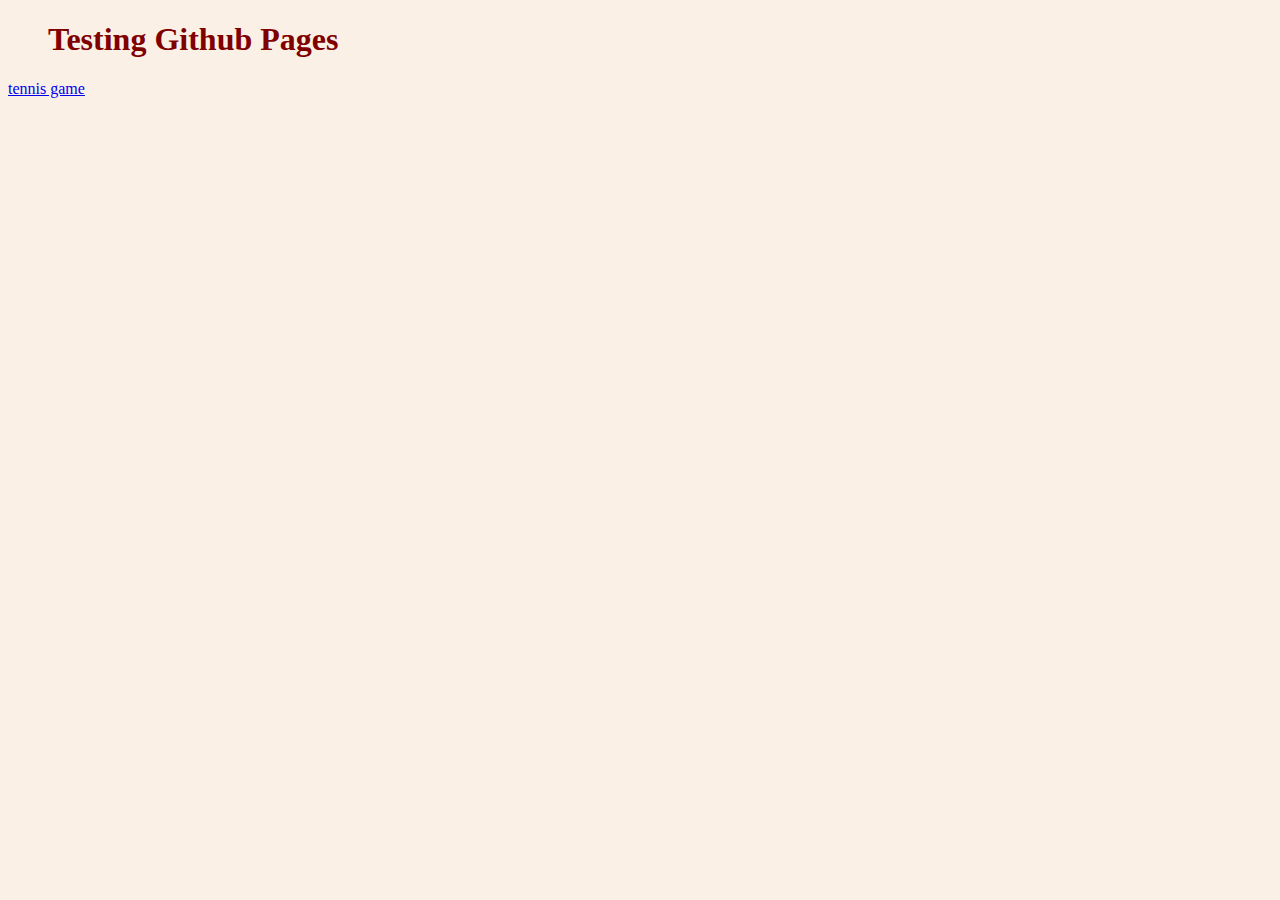
<file: index.html>
<!DOCTYPE html>
<html>
<head>
    <meta charset='utf-8'>
    <meta http-equiv='X-UA-Compatible' content='IE=edge'>
    <title>JS Games</title>
    <meta name='viewport' content='width=device-width, initial-scale=1'>
    <link rel='stylesheet' type='text/css' media='screen' href='style.css'>
    <!-- <script src='main.js'></script> -->
</head>
<body>
    <h1>Testing Github Pages</h1>
    <div>
        <a href="tennis"> tennis game </a>
    </div>
</body>
</html>
</file>
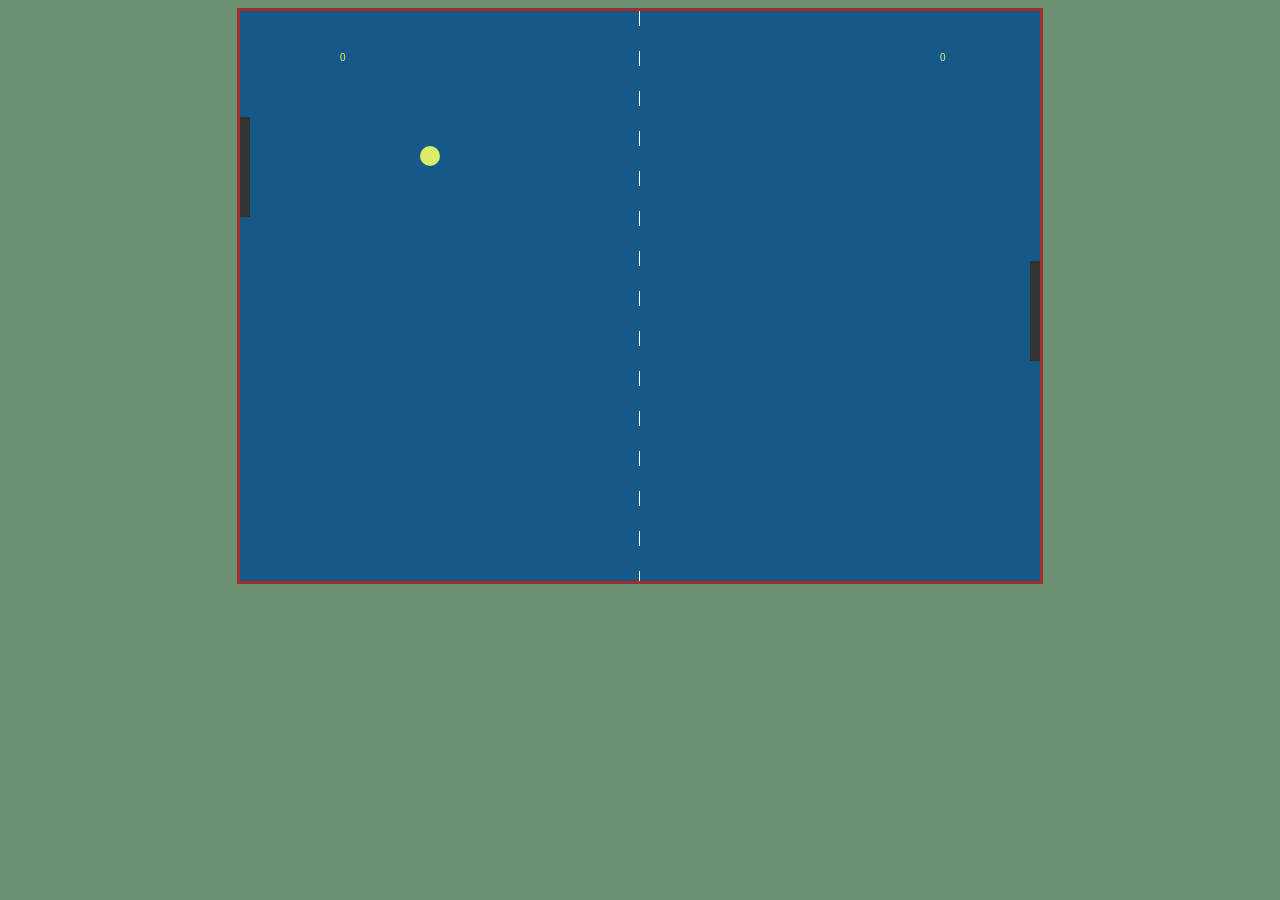
<file: tennis/index.html>
<!DOCTYPE html>
<html>
<head>
    <meta charset='utf-8'>
    <meta http-equiv='X-UA-Compatible' content='IE=edge'>
    <title>Test Game</title>
    <meta name='viewport' content='width=device-width, initial-scale=1'>
    <!-- <link rel='stylesheet' type='text/css' media='screen' href='style.css'> -->
    <script src='game.js'></script>
</head>
<body style="background-color:#6C9072;">
    <div style = "text-align:center;">
        <canvas id="gameCanvas" width="800" height="570" style = "border: 3px solid brown;"></canvas>
    </div>
</body>
</html>
</file>
<file: style.css>
body {
    background-color: linen;
  }
  
  h1 {
    color: maroon;
    margin-left: 40px;
  }
</file>
